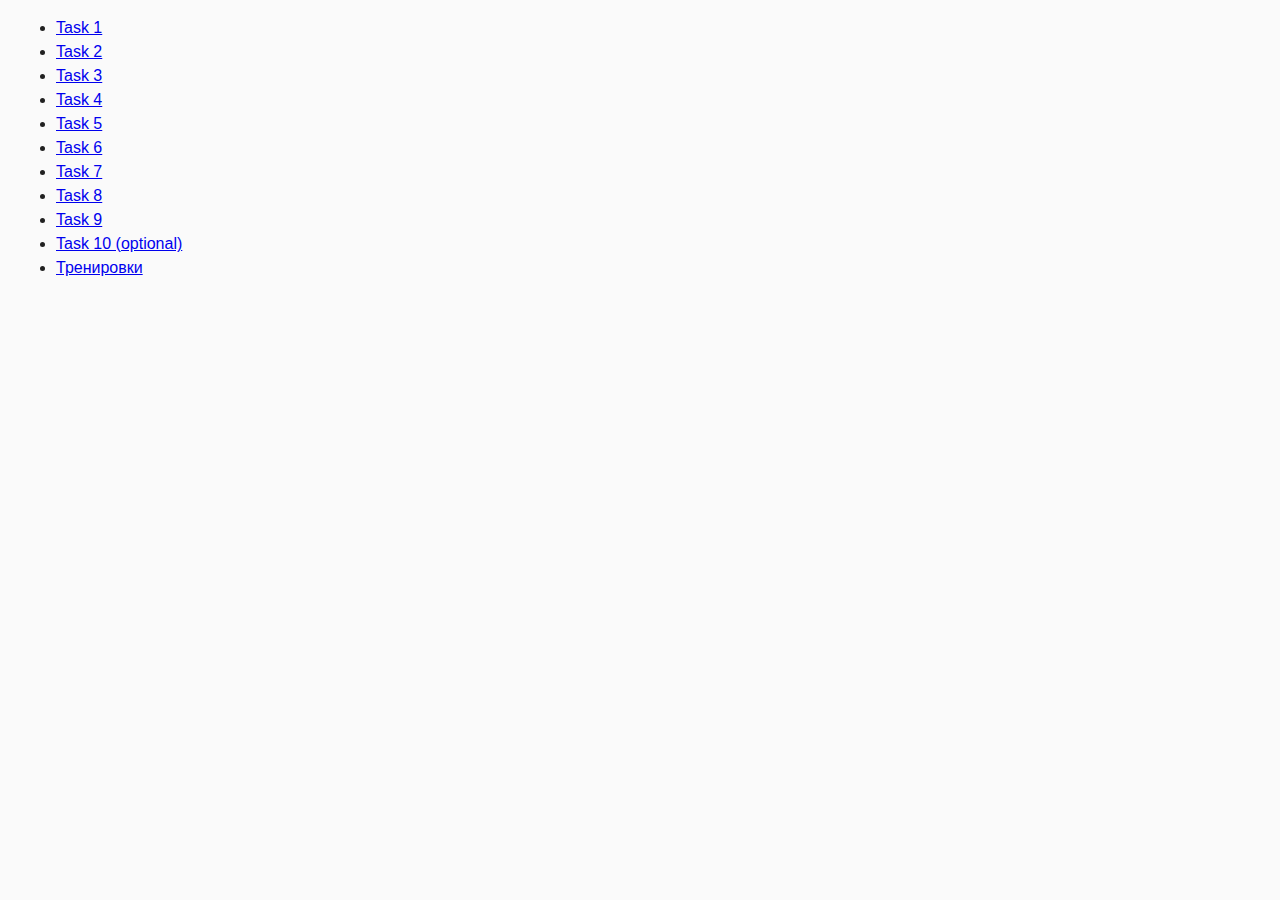
<file: index.html>
<!DOCTYPE html>
<html lang="ru">
  <head>
    <meta charset="UTF-8" />
    <meta http-equiv="X-UA-Compatible" content="IE=edge" />
    <meta name="viewport" content="width=device-width, initial-scale=1.0" />
    <title>Homework 6</title>
    <link rel="stylesheet" href="css/common.css" />
  </head>
  <body>
    <ul>
      <li><a href="task-01.html">Task 1</a></li>
      <li><a href="task-02.html">Task 2</a></li>
      <li><a href="task-03.html">Task 3</a></li>
      <li><a href="task-04.html">Task 4</a></li>
      <li><a href="task-05.html">Task 5</a></li>
      <li><a href="task-06.html">Task 6</a></li>
      <li><a href="task-07.html">Task 7</a></li>
      <li><a href="task-08.html">Task 8</a></li>
      <li><a href="task-09.html">Task 9</a></li>
      <li><a href="task-10.html">Task 10 (optional)</a></li>
      <li><a href="practice.html">Тренировки</a></li>
    </ul>
  </body>
</html>
</file>
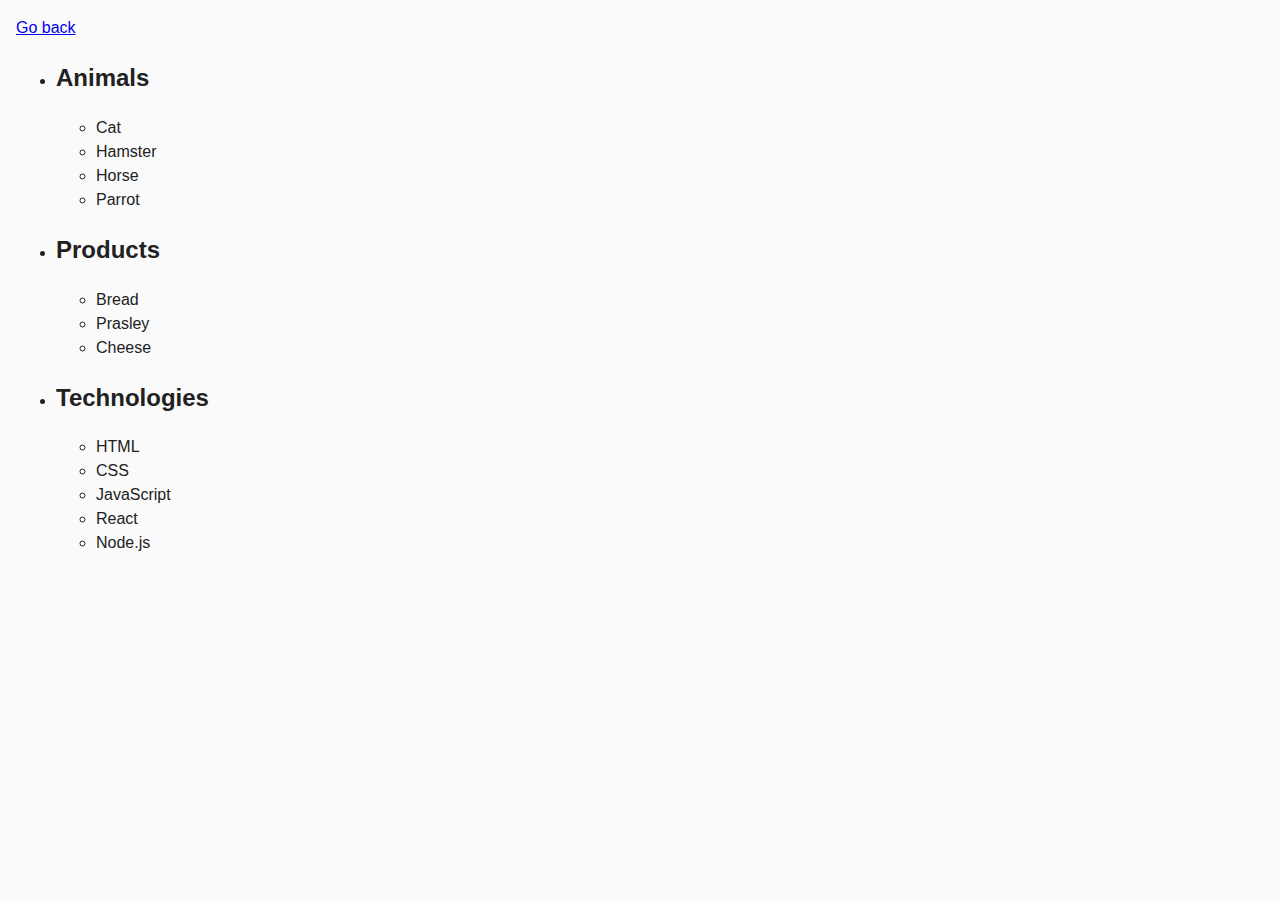
<file: task-01.html>
<!DOCTYPE html>
<html lang="ru">
  <head>
    <meta charset="UTF-8" />
    <meta http-equiv="X-UA-Compatible" content="IE=edge" />
    <meta name="viewport" content="width=device-width, initial-scale=1.0" />
    <title>Task 1</title>
    <link rel="stylesheet" href="css/common.css" />
  </head>
  <body>
    <p><a href="index.html">Go back</a></p>

    <ul id="categories">
      <li class="item">
        <h2>Animals</h2>

        <ul>
          <li>Cat</li>
          <li>Hamster</li>
          <li>Horse</li>
          <li>Parrot</li>
        </ul>
      </li>
      <li class="item">
        <h2>Products</h2>

        <ul>
          <li>Bread</li>
          <li>Prasley</li>
          <li>Cheese</li>
        </ul>
      </li>
      <li class="item">
        <h2>Technologies</h2>

        <ul>
          <li>HTML</li>
          <li>CSS</li>
          <li>JavaScript</li>
          <li>React</li>
          <li>Node.js</li>
        </ul>
      </li>
    </ul>

    <script src="js/task-01.js" type="module"></script>
  </body>
</html>
</file>
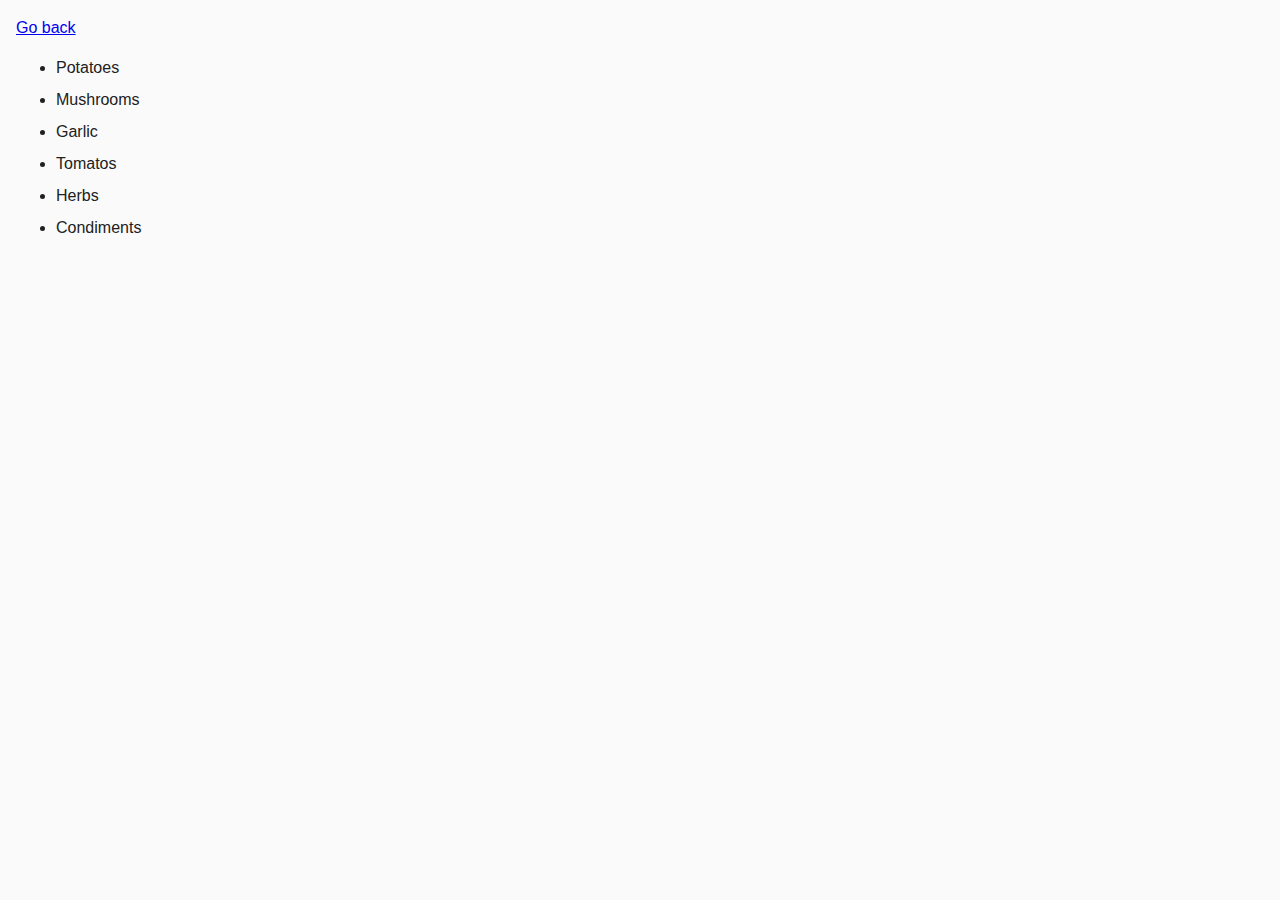
<file: task-02.html>
<!DOCTYPE html>
<html lang="ru">
  <head>
    <meta charset="UTF-8" />
    <meta http-equiv="X-UA-Compatible" content="IE=edge" />
    <meta name="viewport" content="width=device-width, initial-scale=1.0" />
    <title>Task 2</title>
    <link rel="stylesheet" href="css/common.css" />
    <style>
      .item {
        font-weight: 500;
      }

      .item:not(:last-child) {
        margin-bottom: 8px;
      }
    </style>
  </head>
  <body>
    <p><a href="index.html">Go back</a></p>

    <ul id="ingredients"></ul>

    <script src="js/task-02.js" type="module"></script>
  </body>
</html>
</file>
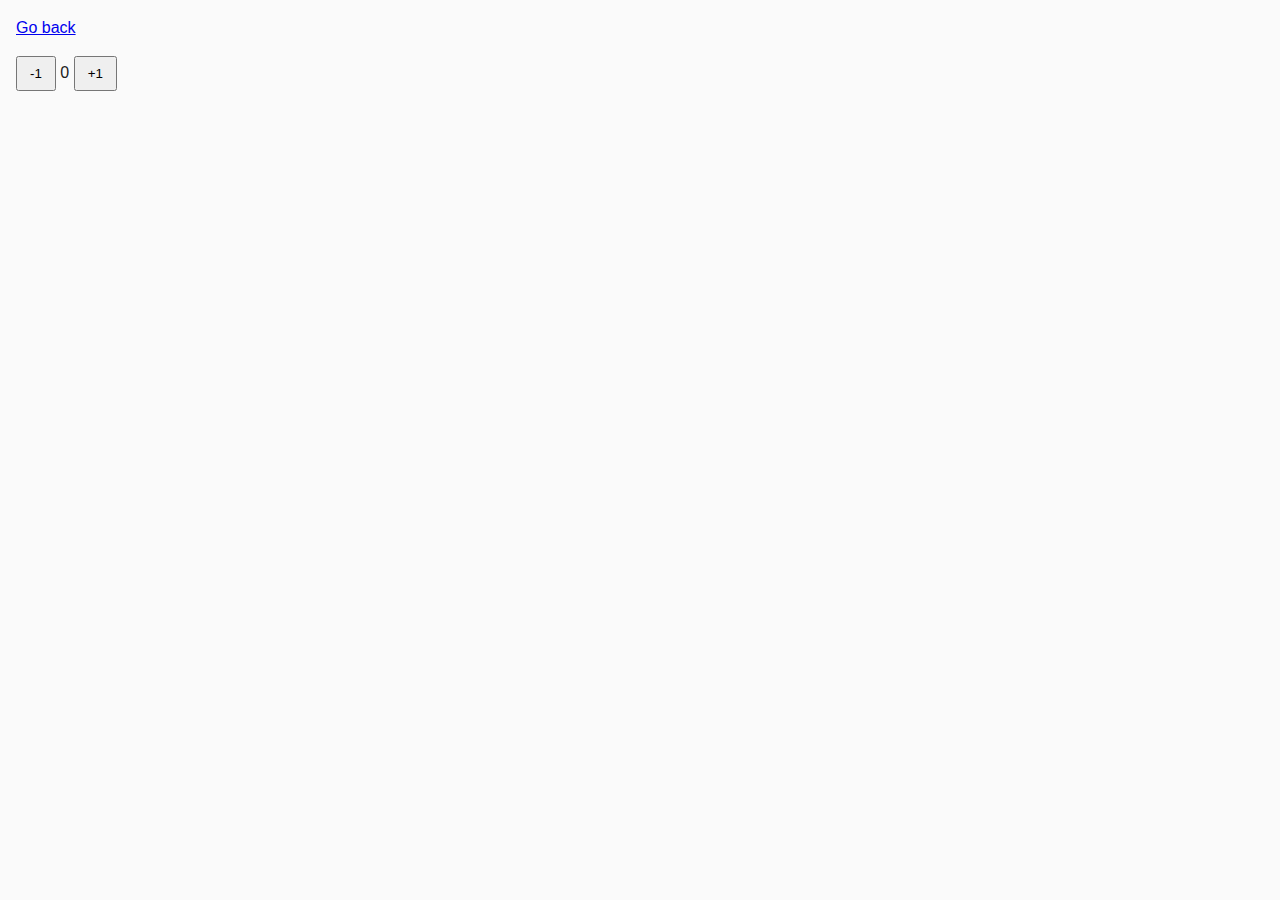
<file: task-04.html>
<!DOCTYPE html>
<html lang="ru">
  <head>
    <meta charset="UTF-8" />
    <meta http-equiv="X-UA-Compatible" content="IE=edge" />
    <meta name="viewport" content="width=device-width, initial-scale=1.0" />
    <title>Task 4</title>
    <link rel="stylesheet" href="css/common.css" />
  </head>
  <body>
    <p><a href="index.html">Go back</a></p>

    <div id="counter">
      <button type="button" data-action="decrement">-1</button>
      <span id="value">0</span>
      <button type="button" data-action="increment">+1</button>
    </div>

    <script src="js/task-04.js" type="module"></script>
  </body>
</html>
</file>
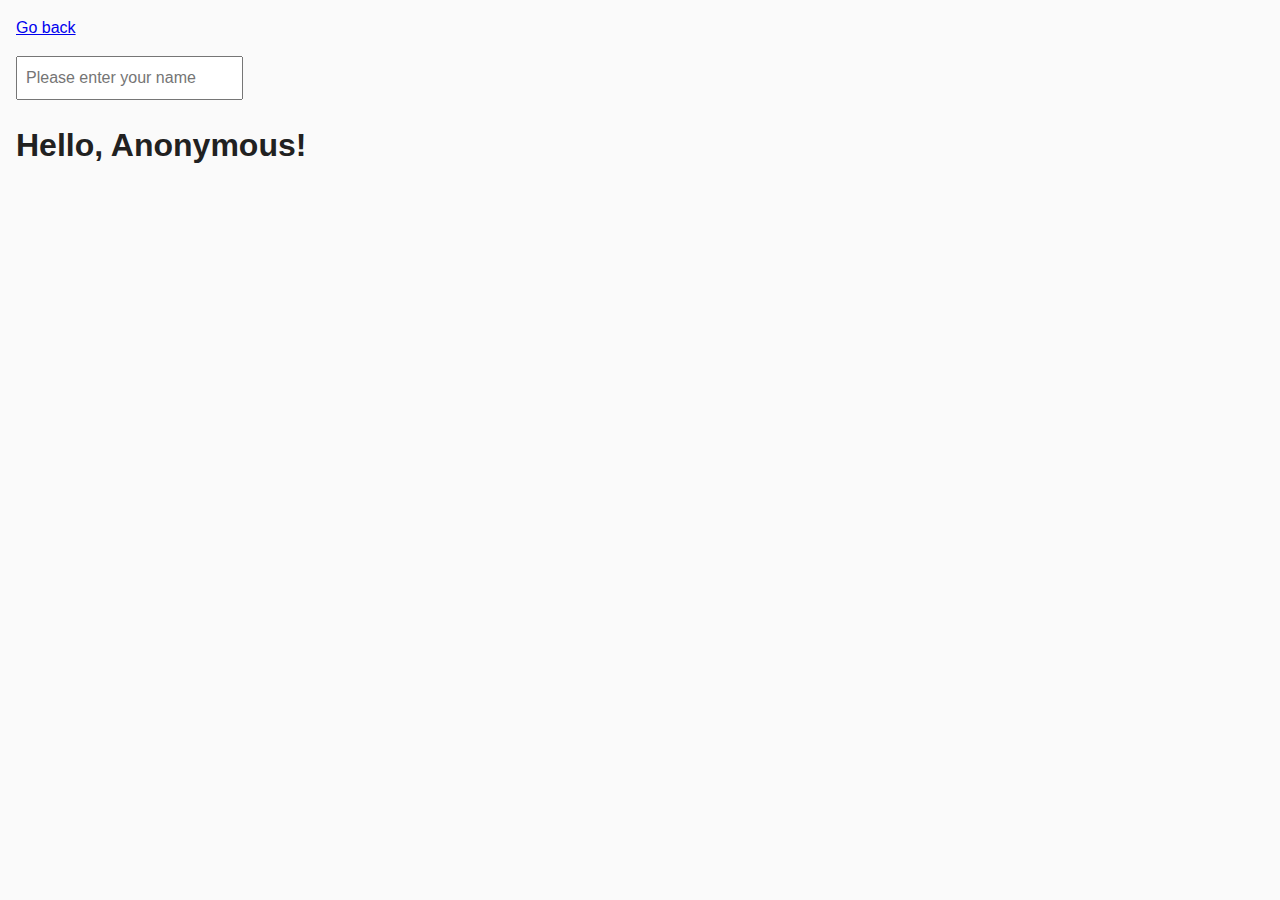
<file: task-05.html>
<!DOCTYPE html>
<html lang="ru">
  <head>
    <meta charset="UTF-8" />
    <meta http-equiv="X-UA-Compatible" content="IE=edge" />
    <meta name="viewport" content="width=device-width, initial-scale=1.0" />
    <title>Task 5</title>
    <link rel="stylesheet" href="css/common.css" />
  </head>
  <body>
    <p><a href="index.html">Go back</a></p>

    <input type="text" id="name-input" placeholder="Please enter your name" />
    <h1>Hello, <span id="name-output">Anonymous</span>!</h1>

    <script src="js/task-05.js" type="module"></script>
  </body>
</html>
</file>
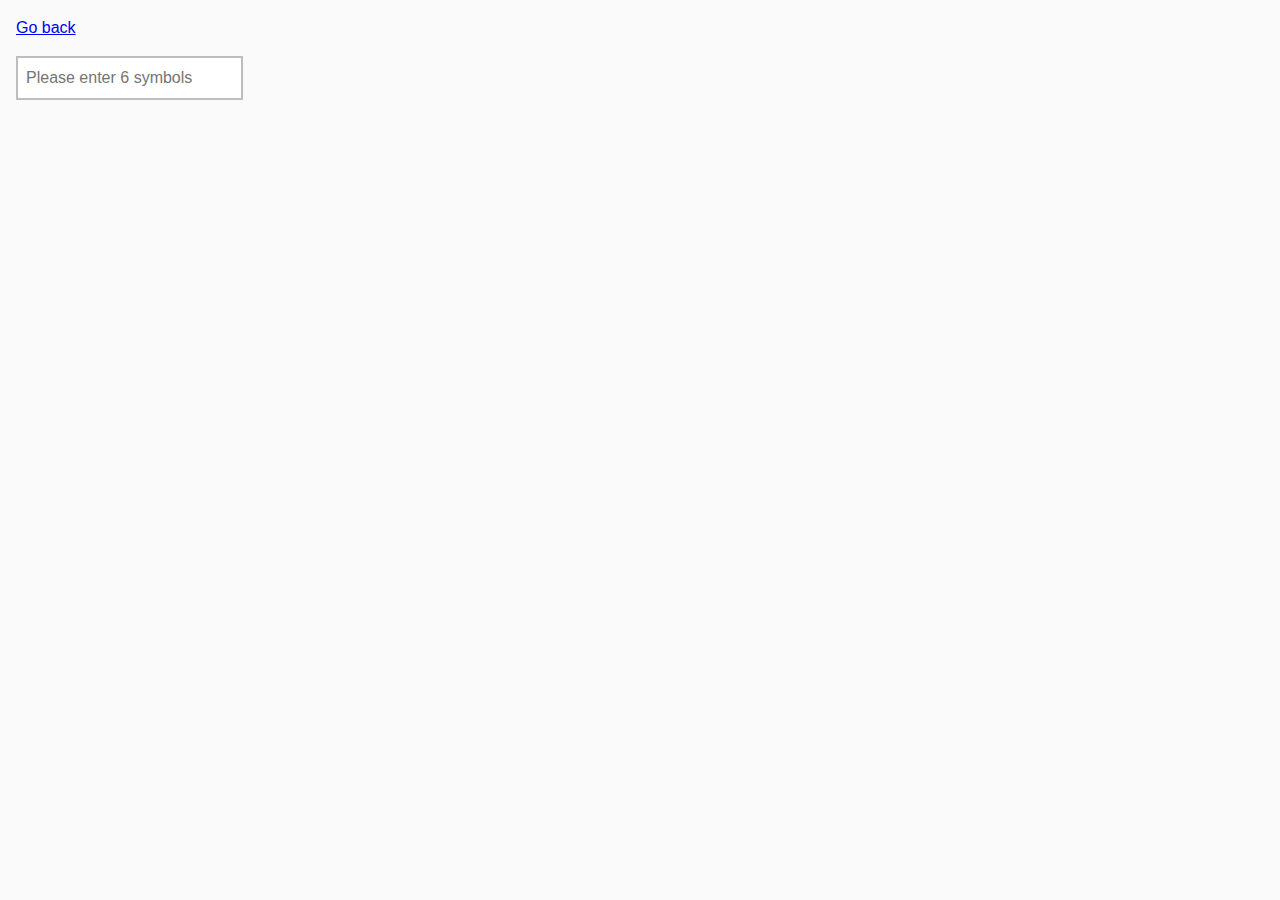
<file: task-06.html>
<!DOCTYPE html>
<html lang="ru">
  <head>
    <meta charset="UTF-8" />
    <meta http-equiv="X-UA-Compatible" content="IE=edge" />
    <meta name="viewport" content="width=device-width, initial-scale=1.0" />
    <title>Task 6</title>
    <link rel="stylesheet" href="css/common.css" />
    <style>
      #validation-input {
        border: 2px solid #bdbdbd;
      }

      #validation-input.valid {
        border-color: #4caf50;
      }

      #validation-input.invalid {
        border-color: #f44336;
      }
    </style>
  </head>
  <body>
    <p><a href="index.html">Go back</a></p>

    <input
      type="text"
      id="validation-input"
      data-length="6"
      placeholder="Please enter 6 symbols"
    />

    <script src="js/task-06.js" type="module"></script>
  </body>
</html>
</file>
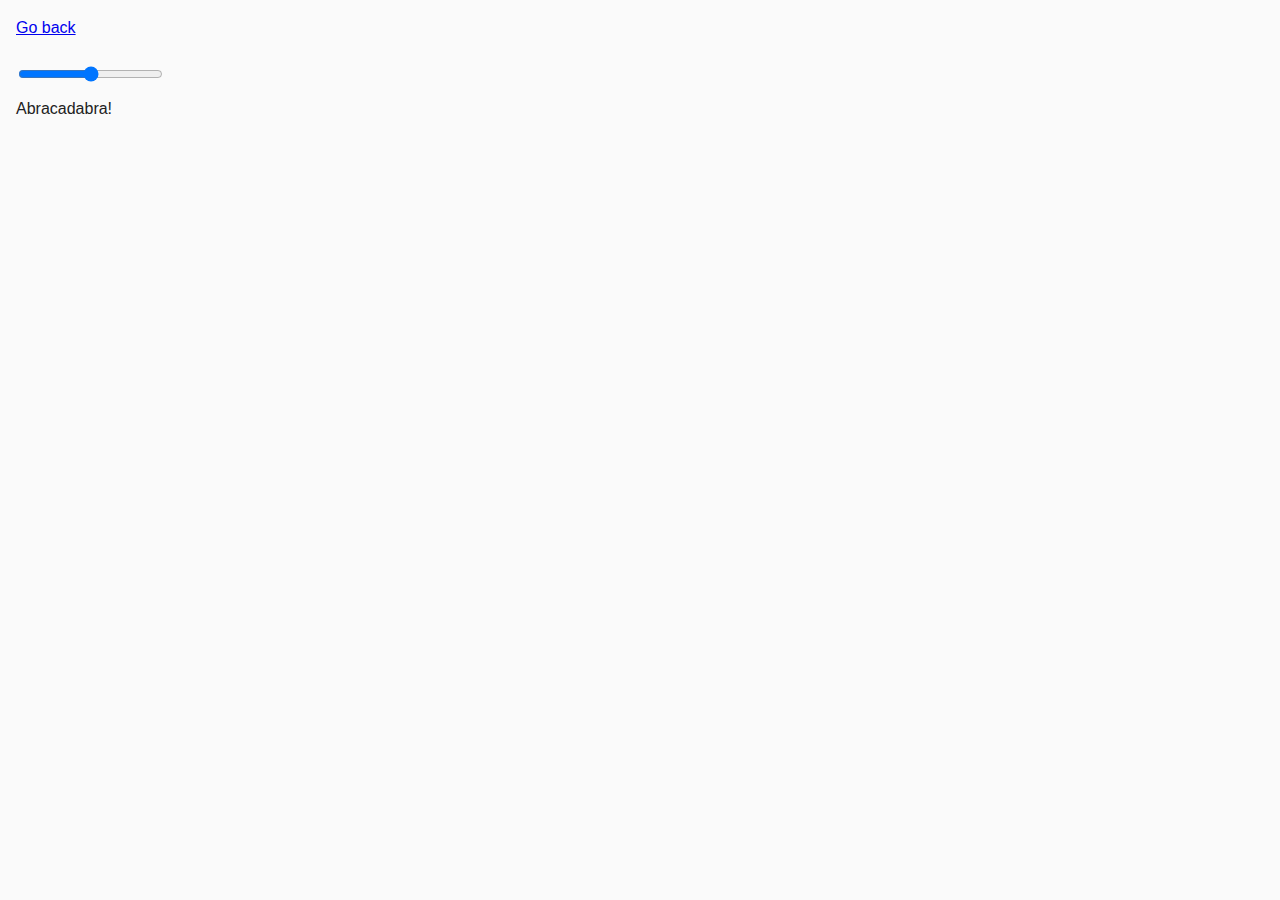
<file: task-07.html>
<!DOCTYPE html>
<html lang="ru">
  <head>
    <meta charset="UTF-8" />
    <meta http-equiv="X-UA-Compatible" content="IE=edge" />
    <meta name="viewport" content="width=device-width, initial-scale=1.0" />
    <title>Task 7</title>
    <link rel="stylesheet" href="css/common.css" />
  </head>
  <body>
    <p><a href="index.html">Go back</a></p>

    <input id="font-size-control" type="range" min="16" max="96" />
    <br />
    <span id="text">Abracadabra!</span>

    <script src="js/task-07.js" type="module"></script>
  </body>
</html>
</file>
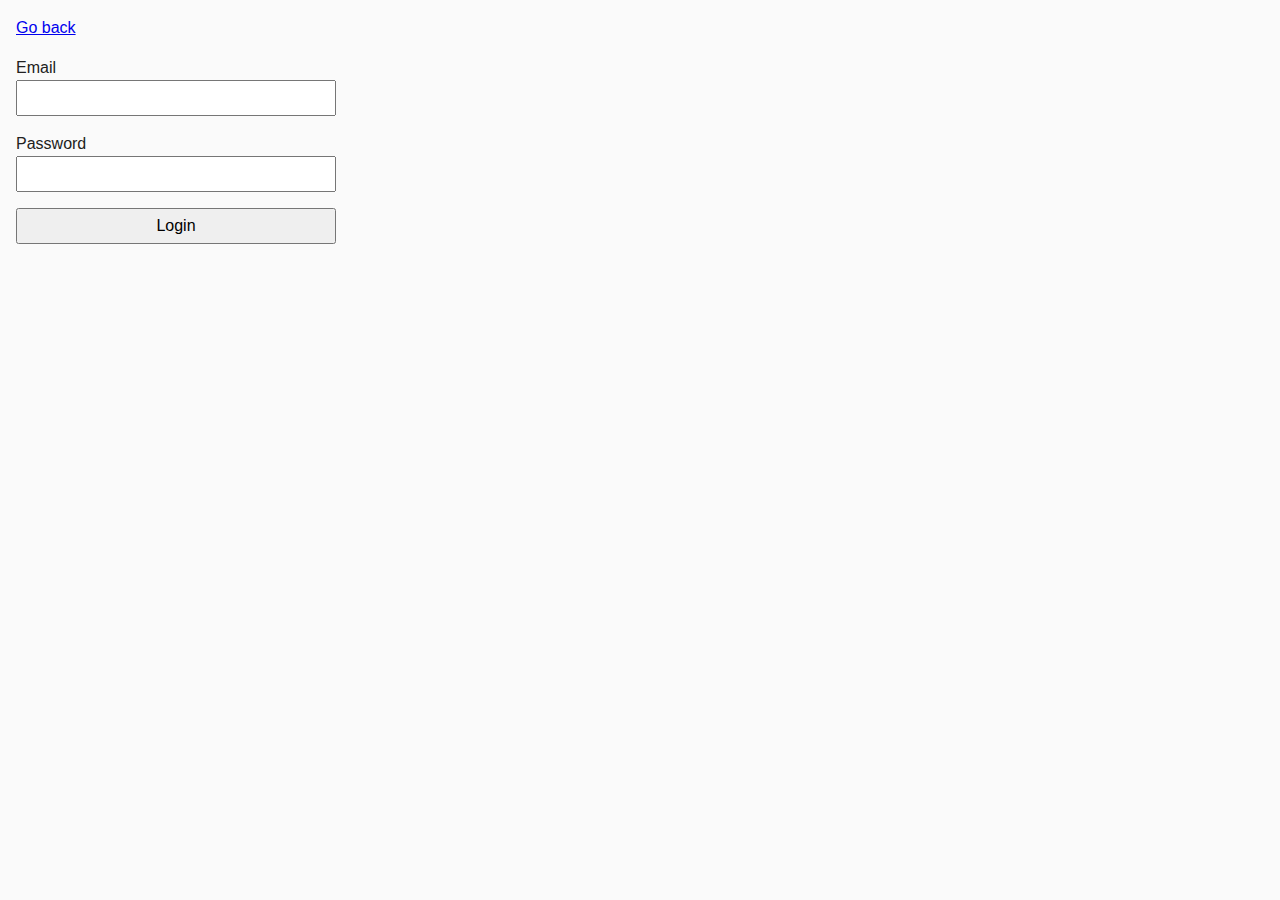
<file: task-08.html>
<!DOCTYPE html>
<html lang="ru">
  <head>
    <meta charset="UTF-8" />
    <meta http-equiv="X-UA-Compatible" content="IE=edge" />
    <meta name="viewport" content="width=device-width, initial-scale=1.0" />
    <title>Task 8</title>
    <link rel="stylesheet" href="css/common.css" />
    <style>
      .login-form {
        max-width: 320px;
        display: flex;
        flex-direction: column;
      }

      .login-form label {
        margin-bottom: 16px;
      }

      .login-form input,
      .login-form button {
        width: 100%;
        padding: 4px;
        font: inherit;
      }
    </style>
  </head>
  <body>
    <p><a href="index.html">Go back</a></p>

    <form class="login-form">
      <label>
        Email
        <input type="email" name="email" />
      </label>
      <label>
        Password
        <input type="password" name="password" />
      </label>
      <button type="submit">Login</button>
    </form>

    <script src="js/task-08.js" type="module"></script>
  </body>
</html>
</file>
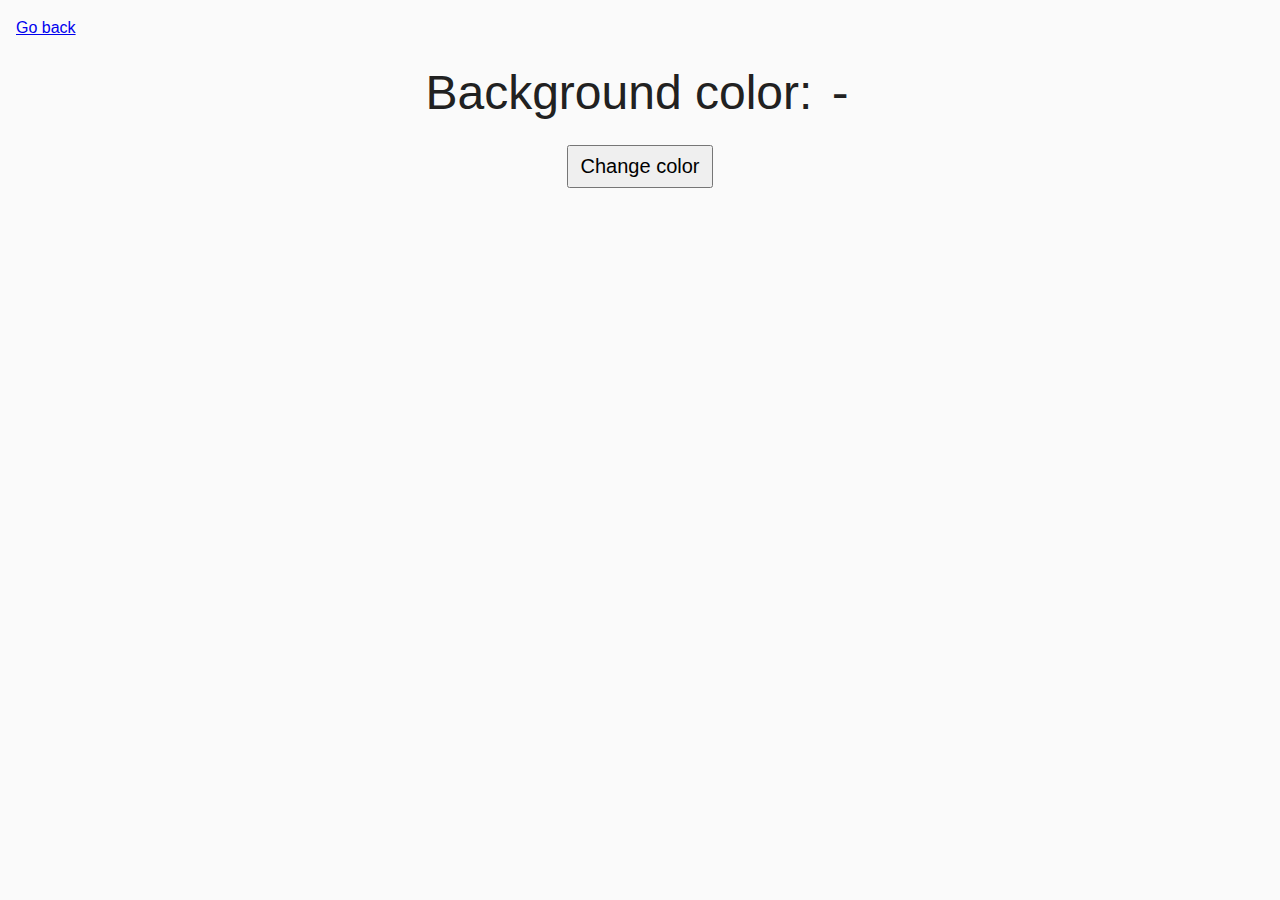
<file: task-09.html>
<!DOCTYPE html>
<html lang="ru">
  <head>
    <meta charset="UTF-8" />
    <meta http-equiv="X-UA-Compatible" content="IE=edge" />
    <meta name="viewport" content="width=device-width, initial-scale=1.0" />
    <title>Task 9</title>
    <link rel="stylesheet" href="css/common.css" />
    <style>
      .widget {
        text-align: center;
      }

      .widget p {
        margin-top: 0;
        margin-bottom: 16px;
        font-size: 48px;
      }

      .widget span {
        font-family: monospace;
      }

      .widget button {
        padding: 8px 12px;
        font-size: 20px;
        cursor: pointer;
      }
    </style>
  </head>
  <body>
    <p><a href="index.html">Go back</a></p>

    <div class="widget">
      <p>Background color: <span class="color">-</span></p>
      <button type="button" class="change-color">Change color</button>
    </div>

    <script src="js/task-09.js" type="module"></script>
  </body>
</html>
</file>
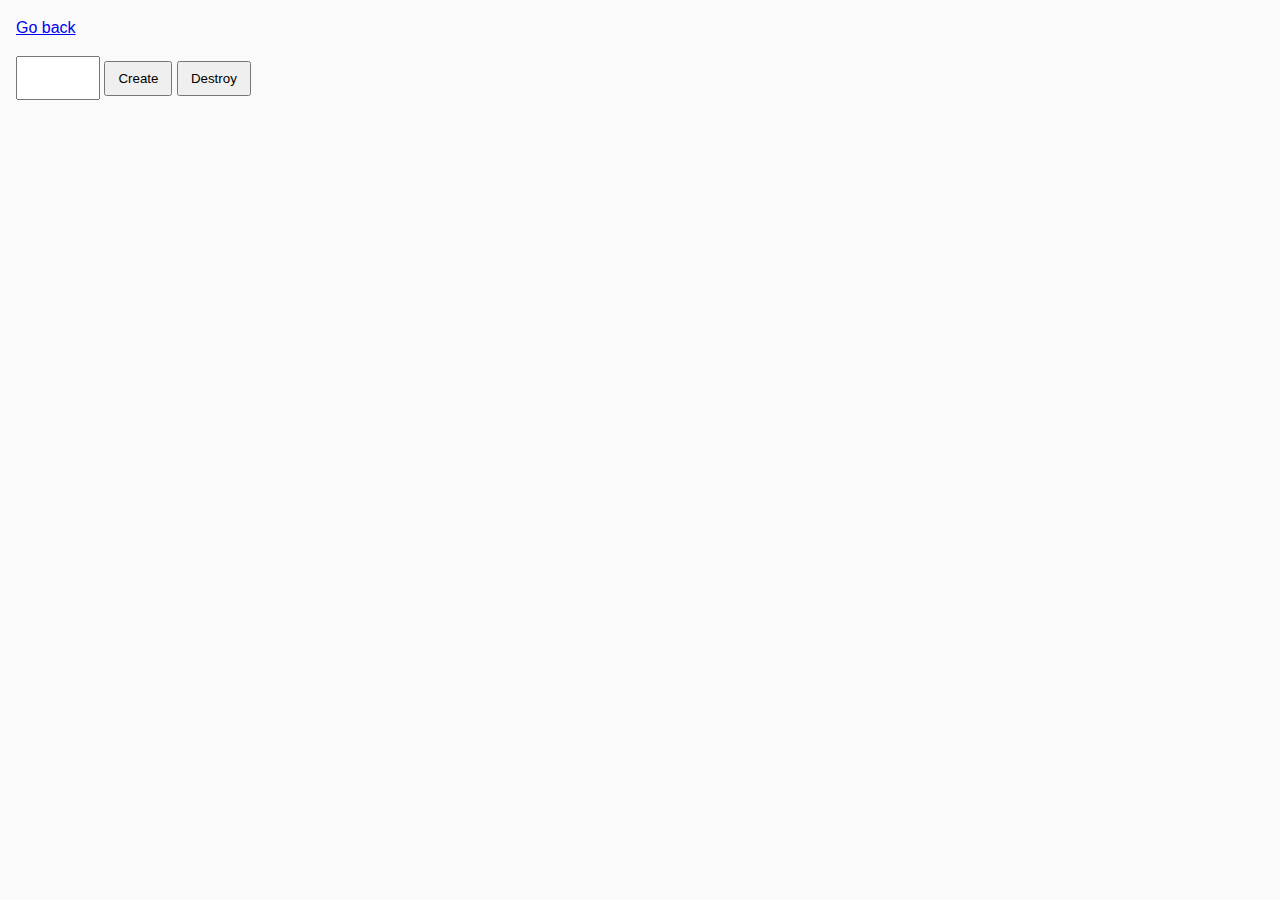
<file: task-10.html>
<!DOCTYPE html>
<html lang="ru">
  <head>
    <meta charset="UTF-8" />
    <meta http-equiv="X-UA-Compatible" content="IE=edge" />
    <meta name="viewport" content="width=device-width, initial-scale=1.0" />
    <title>Task 10 (optional)</title>
    <link rel="stylesheet" href="css/common.css" />
  </head>
  <body>
    <p><a href="index.html">Go back</a></p>

    <div id="controls">
      <input type="number" min="1" max="100" step="1" />
      <button type="button" data-create>Create</button>
      <button type="button" data-destroy>Destroy</button>
    </div>

    <div id="boxes"></div>

    <script src="js/task-10.js" type="module"></script>
  </body>
</html>
</file>
<file: css/common.css>
* {
  box-sizing: border-box;
}

body {
  margin: 16px;
  font-family: -apple-system, BlinkMacSystemFont, 'Segoe UI', Roboto, Oxygen,
    Ubuntu, Cantarell, 'Open Sans', 'Helvetica Neue', sans-serif;
  -webkit-font-smoothing: antialiased;
  -moz-osx-font-smoothing: grayscale;
  background-color: #fafafa;
  color: #212121;
  line-height: 1.5;
}

input {
  padding: 8px;
  font: inherit;
}

button {
  padding: 8px 12px;
  cursor: pointer;
}
</file>
